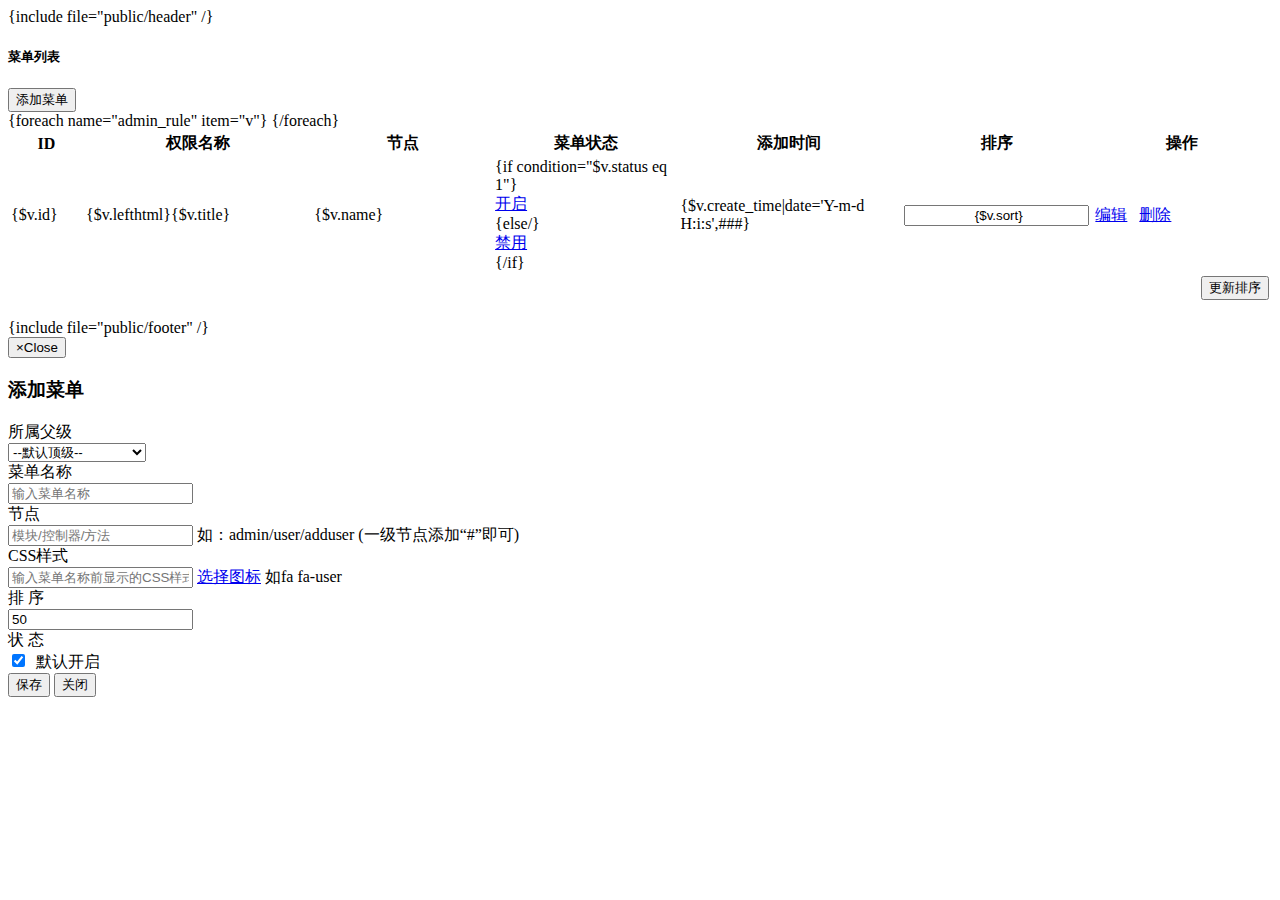
<file: ltp5/application/admin/view/menu/index.html>
{include file="public/header" /}
<body class="gray-bg">
<div class="wrapper wrapper-content animated fadeInRight">
    <div class="ibox float-e-margins">
        <div class="ibox-title">
            <h5>菜单列表</h5>
        </div>
        <div class="ibox-content">          
            <div class="row">
                <div class="col-sm-12">   
                    <div  class="col-sm-2">
                        <div class="input-group" >  
                            <button type="button" class="btn btn-primary btn-outline" data-toggle="modal" data-target="#myModal">添加菜单</button> 
                        </div>
                    </div>                                                                                        
                </div>
            </div>
            <div class="hr-line-dashed"></div>
            <div class="example-wrap">
                <div class="example">
                    <form id="ruleorder" name="ruleorder" method="post" action="{:url('ruleorder')}" >
                        <table class="table table-bordered table-hover">
                            <thead>
                                <tr class="long-tr">
                                    <th width="6%">ID</th>
                                    <th width="19%">权限名称</th>
                                    <th width="15%">节点</th>
                                    <th width="15%">菜单状态</th>
                                    <th width="18%">添加时间</th>
                                    <th width="10%">排序</th>
                                    <th width="15%">操作</th>
                                </tr>
                            </thead>
                            <tbody>                       
                                {foreach name="admin_rule" item="v"}
                                    <tr class="long-td">
                                        <td>{$v.id}</td>
                                        <td style='text-align:left;padding-left:{if condition="$v.leftpin neq 0"}{$v.leftpin}px{/if}'>{$v.lefthtml}{$v.title}</td>
                                        <td>{$v.name}</td>                                  
                                        <td>
                                            {if condition="$v.status eq 1"}
                                                <a class="red" href="javascript:;" onclick="rule_state({$v.id});">
                                                    <div id="zt{$v.id}"><span class="label label-info">开启</span></div>
                                                </a>
                                            {else/}
                                                <a class="red" href="javascript:;" onclick="rule_state({$v.id});">
                                                    <div id="zt{$v.id}"><span class="label label-danger">禁用</span></div>
                                                </a>
                                            {/if} 
                                        </td>
                                        <td>{$v.create_time|date='Y-m-d H:i:s',###}</td>
                                        <td style="padding: 3px" >
                                            <div >
                                                <input name="{$v.id}" value=" {$v.sort}" width="50%" style="text-align:center;" class="form-control">
                                            </div>
                                        </td>                                                             
                                        <td>                                   
                                            <a href="{:url('edit_rule',['id'=>$v.id])}" class="btn btn-primary btn-xs">
                                                <i class="fa fa-paste"></i> 编辑</a>&nbsp;&nbsp;
                                            <a href="javascript:;" onclick="del_rule({$v.id})" class="btn btn-danger btn-xs">
                                                <i class="fa fa-trash-o"></i> 删除</a>                                       
                                        </td>
                                    </tr>
                                {/foreach}
                                <tr>
                                    <td colspan="8" align="right">
                                    <button type="submit"  id="btnorder" class="btn btn-info">更新排序</button></td>
                                </tr>
                            </tbody>
                        </table>
                    </form>
                </div>
            </div>
        </div>
    </div>
</div>

</div>
{include file="public/footer" /}
    <div class="modal  fade" id="myModal" tabindex="-1" role="dialog"  aria-hidden="true">
        <div class="modal-dialog">
            <div class="modal-content">
                <div class="modal-header">
                    <button type="button" class="close" data-dismiss="modal"><span aria-hidden="true">&times;</span><span class="sr-only">Close</span></button>
                    <h3 class="modal-title">添加菜单</h3>                  
                </div>
                <form class="form-horizontal" name="add_rule" id="add_rule" method="post" action="{:url('add_rule')}">
                    <div class="ibox-content">
                            <div class="form-group">
                                <label class="col-sm-3 control-label">所属父级</label>
                                <div class="col-sm-8">                                                      
                                    <select name="pid" class="form-control">
                                        <option value="0">--默认顶级--</option>
                                        {foreach name="admin_rule" item="v"}
                                            <option value="{$v.id}" style="margin-left:55px;">{$v.lefthtml}{$v.title}</option>                                          
                                        {/foreach}
                                    </select>                                    
                                </div>
                            </div>
                            <div class="hr-line-dashed"></div>
                            <div class="form-group">
                                <label class="col-sm-3 control-label">菜单名称</label>
                                <div class="col-sm-8">
                                    <input type="text" name="title" id="title" placeholder="输入菜单名称" class="form-control"/>
                                </div>
                            </div>                      
                            <div class="hr-line-dashed"></div>
                            <div class="form-group">
                                <label class="col-sm-3 control-label">节点</label>
                                <div class="col-sm-8">
                                    <input type="text" name="name" id="name" placeholder="模块/控制器/方法" class="form-control"/>
                                    <span class="help-block m-b-none">如：admin/user/adduser (一级节点添加“#”即可)</span>
                                </div>
                            </div>  
                            <div class="hr-line-dashed"></div>
                            <div class="form-group">
                                <label class="col-sm-3 control-label">CSS样式</label>
                                <div class="col-sm-8">
                                    <input type="text" name="css" id="css" placeholder="输入菜单名称前显示的CSS样式" class="form-control"/>
                                    <span class="help-block m-b-none"> <a href="http://fontawesome.dashgame.com/" target="_black">选择图标</a> 如fa fa-user </span>
                                </div>
                            </div>
                            <div class="hr-line-dashed"></div>
                            <div class="form-group">
                                <label class="col-sm-3 control-label">排&nbsp;序</label>
                                <div class="col-sm-8">
                                    <input type="text" name="sort" id="sort" value="50" placeholder="输入排序" class="form-control"/>
                                </div>
                            </div>
                            <div class="hr-line-dashed"></div>
                            <div class="form-group">
                                <label class="col-sm-3 control-label">状&nbsp;态</label>
                                <div class="col-sm-6">
                                    <div class="radio ">                                        
                                        <input type="checkbox" name='status' value="1" class="js-switch" checked />&nbsp;&nbsp;默认开启                                     
                                    </div>
                                </div>
                            </div>                  
                        </div>
                    <div class="modal-footer">
                        <button type="submit" class="btn btn-primary"><i class="fa fa-save"></i> 保存</button>
                        <button type="button" class="btn btn-danger" data-dismiss="modal"><i class="fa fa-close"></i> 关闭</button>                    
                    </div>
                </form>
            </div>
        </div>
    </div>

<script type="text/javascript">
   
    $(function(){
        $('#add_rule').ajaxForm({
            beforeSubmit: checkForm, 
            success: complete, 
            dataType: 'json'
        });
        
        function checkForm(){
            if( '' == $.trim($('#title').val())){
                layer.msg('请输入菜单名称',{icon:2,time:1500,shade: 0.1}, function(index){
                layer.close(index);
                });
                return false;
            }
            
            if( '' == $.trim($('#name').val())){
                layer.msg('控制器/方法不能为空',{icon:0,time:1500,shade: 0.1}, function(index){
                layer.close(index);
                });
                return false;
            }
        }


        function complete(data){
            if(data.code==1){
                layer.msg(data.msg, {icon: 6,time:1500,shade: 0.1}, function(index){
                    window.location.href="{:url('menu/index')}";
                });
            }else{
                layer.msg(data.msg, {icon: 6,time:1500,shade: 0.1});
                return false;   
            }
        }
     
    });


    //更新排序
    $(function(){
        $('#ruleorder').ajaxForm({
            success: complete, 
            dataType: 'json'
        });

        function complete(data){
            if(data.code==1){
                layer.msg(data.msg, {icon: 1,time:1500,shade: 0.1}, function(index){
                    window.location.href="{:url('menu/index')}";
                });
            }else{
                layer.msg(data.msg, {icon: 2,time:1500,shade: 0.1}, function(index){
                    layer.close(index);
                    window.location.href=data.url;
                });
            }
        }
    });


/**
 * [del_rule 删除菜单]
 * @Author[田建龙 864491238@qq.com]
 * @param   {[type]}    id [用户id]
 */
function del_rule(id){
    layer.confirm('确认删除此菜单?', {icon: 3, title:'提示'}, function(index){
        //do something
        $.getJSON('./del_rule', {'id' : id}, function(res){
            if(res.code == 1){
                layer.msg(res.msg,{icon:1,time:1500,shade: 0.1},function(index){
                    layer.close(index);
                    window.location.href="{:url('menu/index')}";
                });
               
            }else{
                layer.msg(res.msg,{icon:0,time:1500,shade: 0.1});
            }
        });

        layer.close(index);
    })

}

/**
 * [rule_state 菜单状态]
 * @param  {[type]} val [description]
 * @Author[田建龙 864491238@qq.com]
 */
function rule_state(val){
    $.post('{:url("rule_state")}',
    {id:val},
    function(data){
         
        if(data.code==1){
            var a='<span class="label label-danger">禁用</span>'
            $('#zt'+val).html(a);
            layer.msg(data.msg,{icon:2,time:1500,shade: 0.1,});
            return false;
        }else{
            var b='<span class="label label-info">开启</span>'
            $('#zt'+val).html(b);
            layer.msg(data.msg,{icon:1,time:1500,shade: 0.1,});
            return false;
        }         
        
    });
    return false;
}

    //IOS开关样式配置
   var elem = document.querySelector('.js-switch');
        var switchery = new Switchery(elem, {
            color: '#1AB394'
        });
    var config = {
        '.chosen-select': {},                    
    }
    for (var selector in config) {
        $(selector).chosen(config[selector]);
    }
</script>
</body>
</html>
</file>
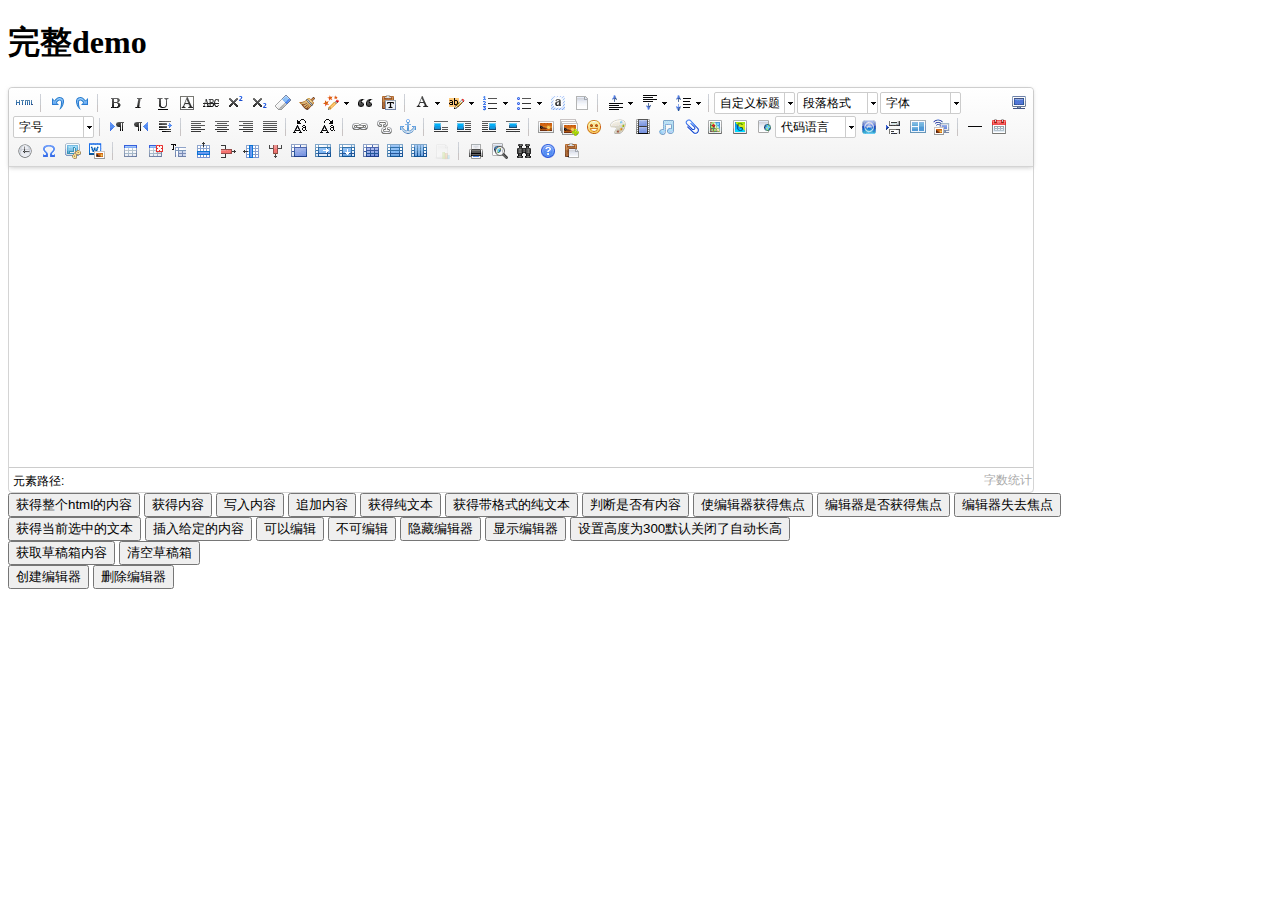
<file: ltp5/public/static/admin/ueditor/index.html>
<!DOCTYPE HTML PUBLIC "-//W3C//DTD HTML 4.01 Transitional//EN"
        "http://www.w3.org/TR/html4/loose.dtd">
<html>
<head>
    <title>完整demo</title>
    <meta http-equiv="Content-Type" content="text/html;charset=utf-8"/>
    <script type="text/javascript" charset="utf-8" src="ueditor.config.js"></script>
    <script type="text/javascript" charset="utf-8" src="ueditor.all.min.js"> </script>
    <!--建议手动加在语言，避免在ie下有时因为加载语言失败导致编辑器加载失败-->
    <!--这里加载的语言文件会覆盖你在配置项目里添加的语言类型，比如你在配置项目里配置的是英文，这里加载的中文，那最后就是中文-->
    <script type="text/javascript" charset="utf-8" src="lang/zh-cn/zh-cn.js"></script>

    <style type="text/css">
        div{
            width:100%;
        }
    </style>
</head>
<body>
<div>
    <h1>完整demo</h1>
    <script id="editor" type="text/plain" style="width:1024px;height:500px;"></script>
</div>
<div id="btns">
    <div>
        <button onclick="getAllHtml()">获得整个html的内容</button>
        <button onclick="getContent()">获得内容</button>
        <button onclick="setContent()">写入内容</button>
        <button onclick="setContent(true)">追加内容</button>
        <button onclick="getContentTxt()">获得纯文本</button>
        <button onclick="getPlainTxt()">获得带格式的纯文本</button>
        <button onclick="hasContent()">判断是否有内容</button>
        <button onclick="setFocus()">使编辑器获得焦点</button>
        <button onmousedown="isFocus(event)">编辑器是否获得焦点</button>
        <button onmousedown="setblur(event)" >编辑器失去焦点</button>

    </div>
    <div>
        <button onclick="getText()">获得当前选中的文本</button>
        <button onclick="insertHtml()">插入给定的内容</button>
        <button id="enable" onclick="setEnabled()">可以编辑</button>
        <button onclick="setDisabled()">不可编辑</button>
        <button onclick=" UE.getEditor('editor').setHide()">隐藏编辑器</button>
        <button onclick=" UE.getEditor('editor').setShow()">显示编辑器</button>
        <button onclick=" UE.getEditor('editor').setHeight(300)">设置高度为300默认关闭了自动长高</button>
    </div>

    <div>
        <button onclick="getLocalData()" >获取草稿箱内容</button>
        <button onclick="clearLocalData()" >清空草稿箱</button>
    </div>

</div>
<div>
    <button onclick="createEditor()">
    创建编辑器</button>
    <button onclick="deleteEditor()">
    删除编辑器</button>
</div>

<script type="text/javascript">

    //实例化编辑器
    //建议使用工厂方法getEditor创建和引用编辑器实例，如果在某个闭包下引用该编辑器，直接调用UE.getEditor('editor')就能拿到相关的实例
    var ue = UE.getEditor('editor');


    function isFocus(e){
        alert(UE.getEditor('editor').isFocus());
        UE.dom.domUtils.preventDefault(e)
    }
    function setblur(e){
        UE.getEditor('editor').blur();
        UE.dom.domUtils.preventDefault(e)
    }
    function insertHtml() {
        var value = prompt('插入html代码', '');
        UE.getEditor('editor').execCommand('insertHtml', value)
    }
    function createEditor() {
        enableBtn();
        UE.getEditor('editor');
    }
    function getAllHtml() {
        alert(UE.getEditor('editor').getAllHtml())
    }
    function getContent() {
        var arr = [];
        arr.push("使用editor.getContent()方法可以获得编辑器的内容");
        arr.push("内容为：");
        arr.push(UE.getEditor('editor').getContent());
        alert(arr.join("\n"));
    }
    function getPlainTxt() {
        var arr = [];
        arr.push("使用editor.getPlainTxt()方法可以获得编辑器的带格式的纯文本内容");
        arr.push("内容为：");
        arr.push(UE.getEditor('editor').getPlainTxt());
        alert(arr.join('\n'))
    }
    function setContent(isAppendTo) {
        var arr = [];
        arr.push("使用editor.setContent('欢迎使用ueditor')方法可以设置编辑器的内容");
        UE.getEditor('editor').setContent('欢迎使用ueditor', isAppendTo);
        alert(arr.join("\n"));
    }
    function setDisabled() {
        UE.getEditor('editor').setDisabled('fullscreen');
        disableBtn("enable");
    }

    function setEnabled() {
        UE.getEditor('editor').setEnabled();
        enableBtn();
    }

    function getText() {
        //当你点击按钮时编辑区域已经失去了焦点，如果直接用getText将不会得到内容，所以要在选回来，然后取得内容
        var range = UE.getEditor('editor').selection.getRange();
        range.select();
        var txt = UE.getEditor('editor').selection.getText();
        alert(txt)
    }

    function getContentTxt() {
        var arr = [];
        arr.push("使用editor.getContentTxt()方法可以获得编辑器的纯文本内容");
        arr.push("编辑器的纯文本内容为：");
        arr.push(UE.getEditor('editor').getContentTxt());
        alert(arr.join("\n"));
    }
    function hasContent() {
        var arr = [];
        arr.push("使用editor.hasContents()方法判断编辑器里是否有内容");
        arr.push("判断结果为：");
        arr.push(UE.getEditor('editor').hasContents());
        alert(arr.join("\n"));
    }
    function setFocus() {
        UE.getEditor('editor').focus();
    }
    function deleteEditor() {
        disableBtn();
        UE.getEditor('editor').destroy();
    }
    function disableBtn(str) {
        var div = document.getElementById('btns');
        var btns = UE.dom.domUtils.getElementsByTagName(div, "button");
        for (var i = 0, btn; btn = btns[i++];) {
            if (btn.id == str) {
                UE.dom.domUtils.removeAttributes(btn, ["disabled"]);
            } else {
                btn.setAttribute("disabled", "true");
            }
        }
    }
    function enableBtn() {
        var div = document.getElementById('btns');
        var btns = UE.dom.domUtils.getElementsByTagName(div, "button");
        for (var i = 0, btn; btn = btns[i++];) {
            UE.dom.domUtils.removeAttributes(btn, ["disabled"]);
        }
    }

    function getLocalData () {
        alert(UE.getEditor('editor').execCommand( "getlocaldata" ));
    }

    function clearLocalData () {
        UE.getEditor('editor').execCommand( "clearlocaldata" );
        alert("已清空草稿箱")
    }
</script>
</body>
</html>
</file>
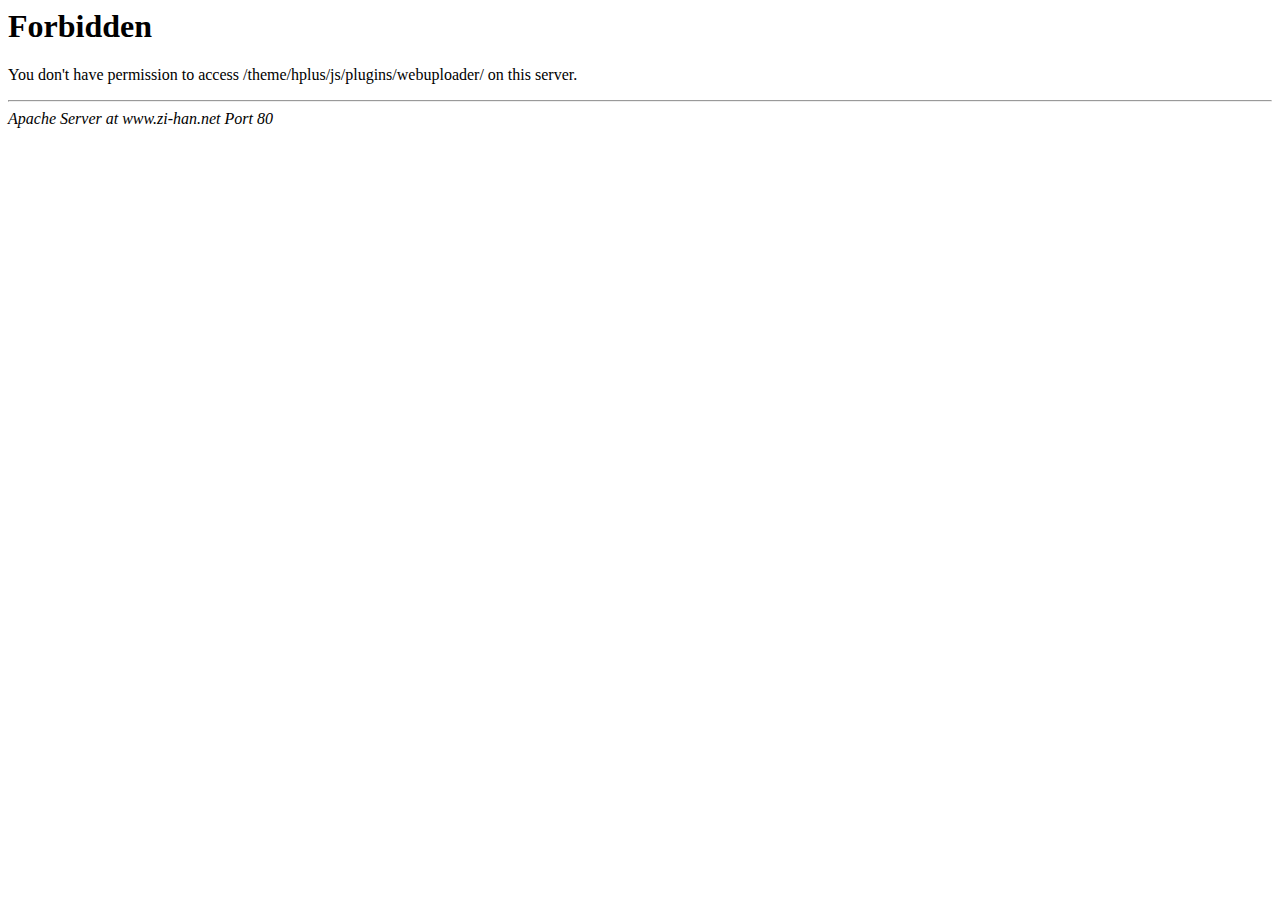
<file: ltp5/public/static/admin/js/plugins/webuploader/index.html>
<!DOCTYPE HTML PUBLIC "-//IETF//DTD HTML 2.0//EN">
<html><head>
<title>403 Forbidden</title>
</head><body>
<h1>Forbidden</h1>
<p>You don't have permission to access /theme/hplus/js/plugins/webuploader/
on this server.</p>
<hr>
<address>Apache Server at www.zi-han.net Port 80</address>
</body></html>
</file>
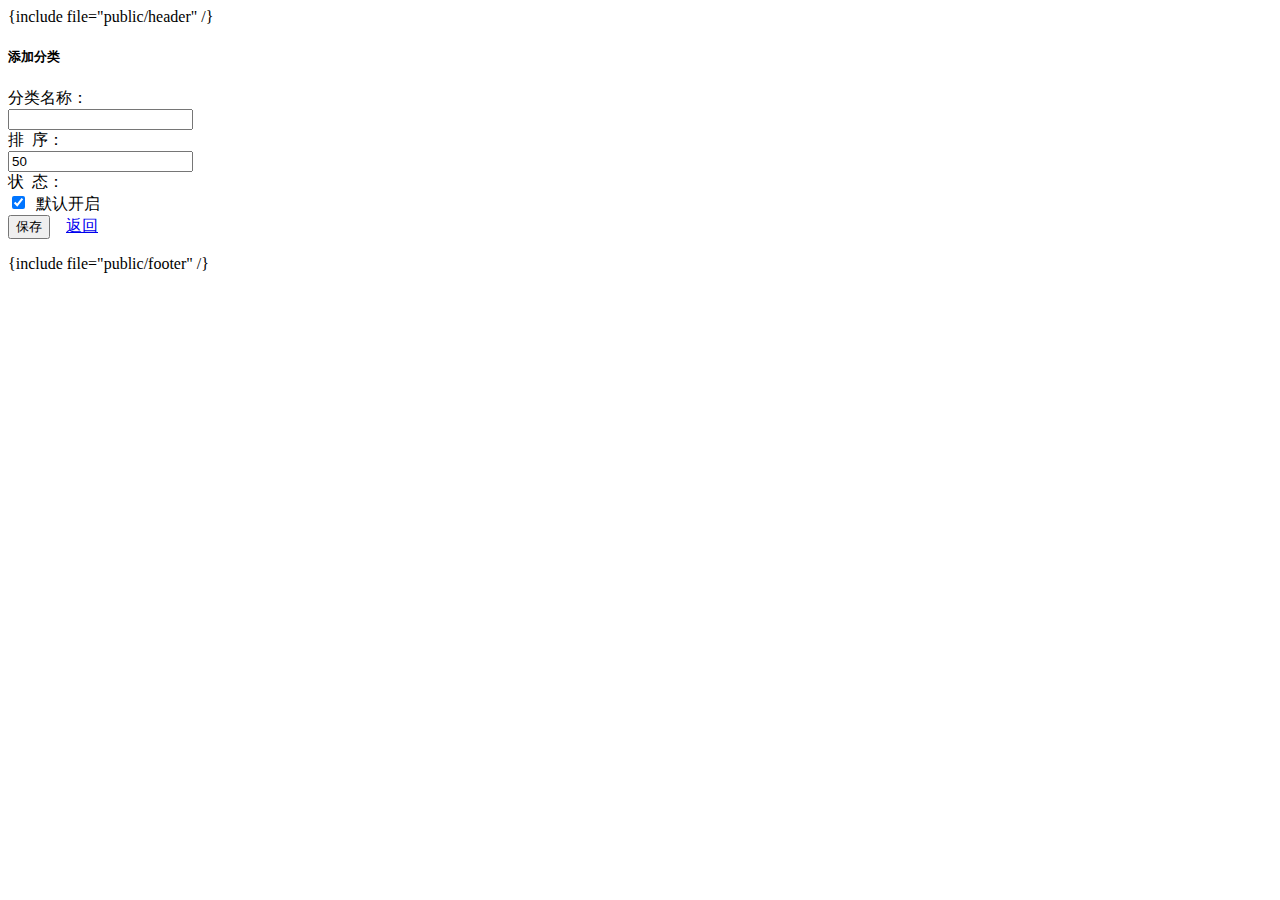
<file: ltp5/application/admin/view/article/add_cate.html>
{include file="public/header" /}
<body class="gray-bg">
<div class="wrapper wrapper-content animated fadeInRight">
    <div class="row">
        <div class="col-sm-12">
            <div class="ibox float-e-margins">
                <div class="ibox-title">
                    <h5>添加分类</h5>
                    <div class="ibox-tools">
                        <a class="collapse-link">
                            <i class="fa fa-chevron-up"></i>
                        </a>
                        <a class="dropdown-toggle" data-toggle="dropdown" href="form_basic.html#">
                            <i class="fa fa-wrench"></i>
                        </a>
                        <a class="close-link">
                            <i class="fa fa-times"></i>
                        </a>
                    </div>
                </div>
                <div class="ibox-content">
                    <form class="form-horizontal" name="add_cate" id="add_cate" method="post" action="{:url('add_cate')}">
                        <div class="form-group">
                            <label class="col-sm-3 control-label">分类名称：</label>
                            <div class="input-group col-sm-4">
                                <input id="name" type="text" class="form-control" name="name" >
                            </div>
                        </div>
                        <div class="hr-line-dashed"></div>
                        <div class="form-group">
                            <label class="col-sm-3 control-label">排&nbsp;&nbsp;序：</label>
                            <div class="input-group col-sm-4">
                                <input id="orderby" type="text" class="form-control" name="orderby" value="50">
                            </div>
                        </div>
                        <div class="hr-line-dashed"></div>
                        <div class="form-group">
                            <label class="col-sm-3 control-label">状&nbsp;&nbsp;态：</label>
                            <div class="col-sm-6">
                                <div class="radio ">                                        
                                    <input type="checkbox" name='status' value="1" class="js-switch" checked />&nbsp;&nbsp;默认开启                                     
                                </div>
                            </div>
                        </div>
                        <div class="hr-line-dashed"></div>
                        <div class="form-group">
                            <div class="col-sm-4 col-sm-offset-3">
                                <button class="btn btn-primary" type="submit"><i class="fa fa-save"></i> 保存</button>&nbsp;&nbsp;&nbsp;
                                <a class="btn btn-danger" href="javascript:history.go(-1);"><i class="fa fa-close"></i> 返回</a>
                            </div>
                        </div>
                    </form>
                </div>
            </div>

        </div>
    </div>
</div>
{include file="public/footer" /}
<script type="text/javascript">

    $(function(){
        $('#add_cate').ajaxForm({
            beforeSubmit: checkForm, 
            success: complete, 
            dataType: 'json'
        });
        
        function checkForm(){
            if( '' == $.trim($('#name').val())){
                layer.msg('请输入分类名称',{icon:2,time:1500,shade: 0.1}, function(index){
                layer.close(index);
                });
                return false;
            }
        }

        function complete(data){
            if(data.code==1){
                layer.msg(data.msg, {icon: 6,time:1500,shade: 0.1}, function(index){
                    window.location.href="{:url('article/index_cate')}";
                });
            }else{
                layer.msg(data.msg, {icon: 5,time:1500,shade: 0.1});
                return false;   
            }
        }
     
    });



    //IOS开关样式配置
   var elem = document.querySelector('.js-switch');
        var switchery = new Switchery(elem, {
            color: '#1AB394'
        });
    var config = {
        '.chosen-select': {},                    
    }
    for (var selector in config) {
        $(selector).chosen(config[selector]);
    }

</script>
</body>
</html>
</file>
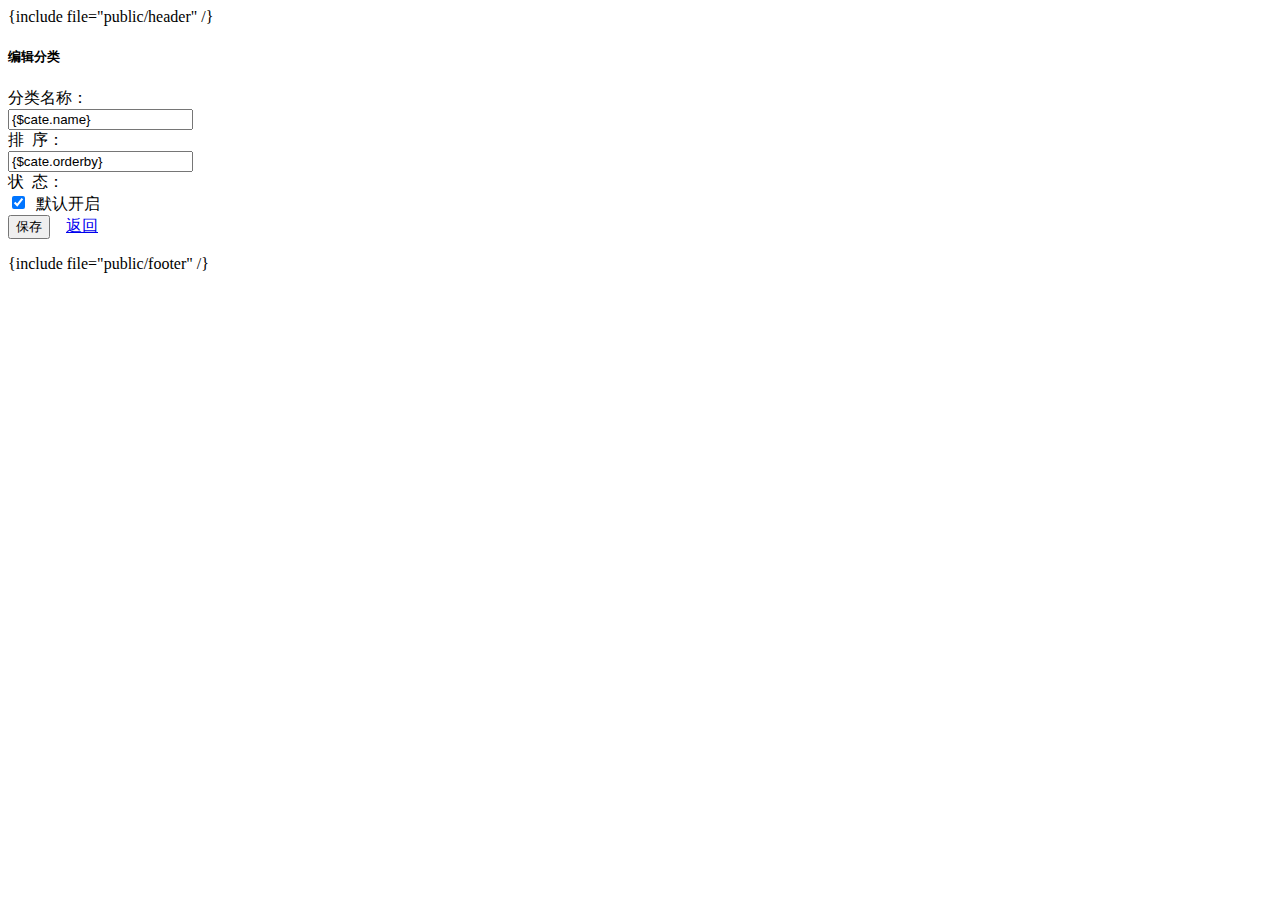
<file: ltp5/application/admin/view/article/edit_cate.html>
{include file="public/header" /}
<body class="gray-bg">
<div class="wrapper wrapper-content animated fadeInRight">
    <div class="row">
        <div class="col-sm-12">
            <div class="ibox float-e-margins">
                <div class="ibox-title">
                    <h5>编辑分类</h5>
                    <div class="ibox-tools">
                        <a class="collapse-link">
                            <i class="fa fa-chevron-up"></i>
                        </a>
                        <a class="dropdown-toggle" data-toggle="dropdown" href="form_basic.html#">
                            <i class="fa fa-wrench"></i>
                        </a>
                        <a class="close-link">
                            <i class="fa fa-times"></i>
                        </a>
                    </div>
                </div>
                <div class="ibox-content">
                    <form class="form-horizontal" name="edit_cate" id="edit_cate" method="post" action="{:url('edit_cate')}">
                    <input type="hidden" name="id" value="{$cate.id}">
                        <div class="form-group">
                            <label class="col-sm-3 control-label">分类名称：</label>
                            <div class="input-group col-sm-4">
                                <input id="name" type="text" class="form-control" name="name" value="{$cate.name}">
                            </div>
                        </div>
                        <div class="hr-line-dashed"></div>
                        <div class="form-group">
                            <label class="col-sm-3 control-label">排&nbsp;&nbsp;序：</label>
                            <div class="input-group col-sm-4">
                                <input id="orderby" type="text" class="form-control" name="orderby" value="{$cate.orderby}">
                            </div>
                        </div>
                        <div class="hr-line-dashed"></div>
                        <div class="form-group">
                            <label class="col-sm-3 control-label">状&nbsp;&nbsp;态：</label>
                            <div class="col-sm-6">
                                <div class="radio ">                                        
                                    <input name="status" id="status" value="1" class="js-switch" type="checkbox" {if condition="$cate['status'] eq 1"} checked {/if} />&nbsp;&nbsp;默认开启                                     
                                </div>
                            </div>
                        </div>
                        <div class="hr-line-dashed"></div>
                        <div class="form-group">
                            <div class="col-sm-4 col-sm-offset-3">
                                <button class="btn btn-primary" type="submit"><i class="fa fa-save"></i> 保存</button>&nbsp;&nbsp;&nbsp;
                                <a class="btn btn-danger" href="javascript:history.go(-1);"><i class="fa fa-close"></i> 返回</a>
                            </div>
                        </div>
                    </form>
                </div>
            </div>

        </div>
    </div>
</div>
{include file="public/footer" /}
<script type="text/javascript">


    $(function(){
        $('#edit_cate').ajaxForm({
            beforeSubmit: checkForm, 
            success: complete, 
            dataType: 'json'
        });
        
        function checkForm(){
            if( '' == $.trim($('#name').val())){
                layer.msg('请输入分类名称',{icon:2,time:1500,shade: 0.1}, function(index){
                layer.close(index);
                });
                return false;
            }
        }


        function complete(data){
            if(data.code==1){
                layer.msg(data.msg, {icon: 6,time:1500,shade: 0.1}, function(index){
                    window.location.href="{:url('article/index_cate')}";
                });
            }else{
                layer.msg(data.msg, {icon: 5,time:1500,shade: 0.1});
                return false;   
            }
        }
     
    });



    //IOS开关样式配置
   var elem = document.querySelector('.js-switch');
        var switchery = new Switchery(elem, {
            color: '#1AB394'
        });
    var config = {
        '.chosen-select': {},                    
    }
    for (var selector in config) {
        $(selector).chosen(config[selector]);
    }

</script>
</body>
</html>
</file>
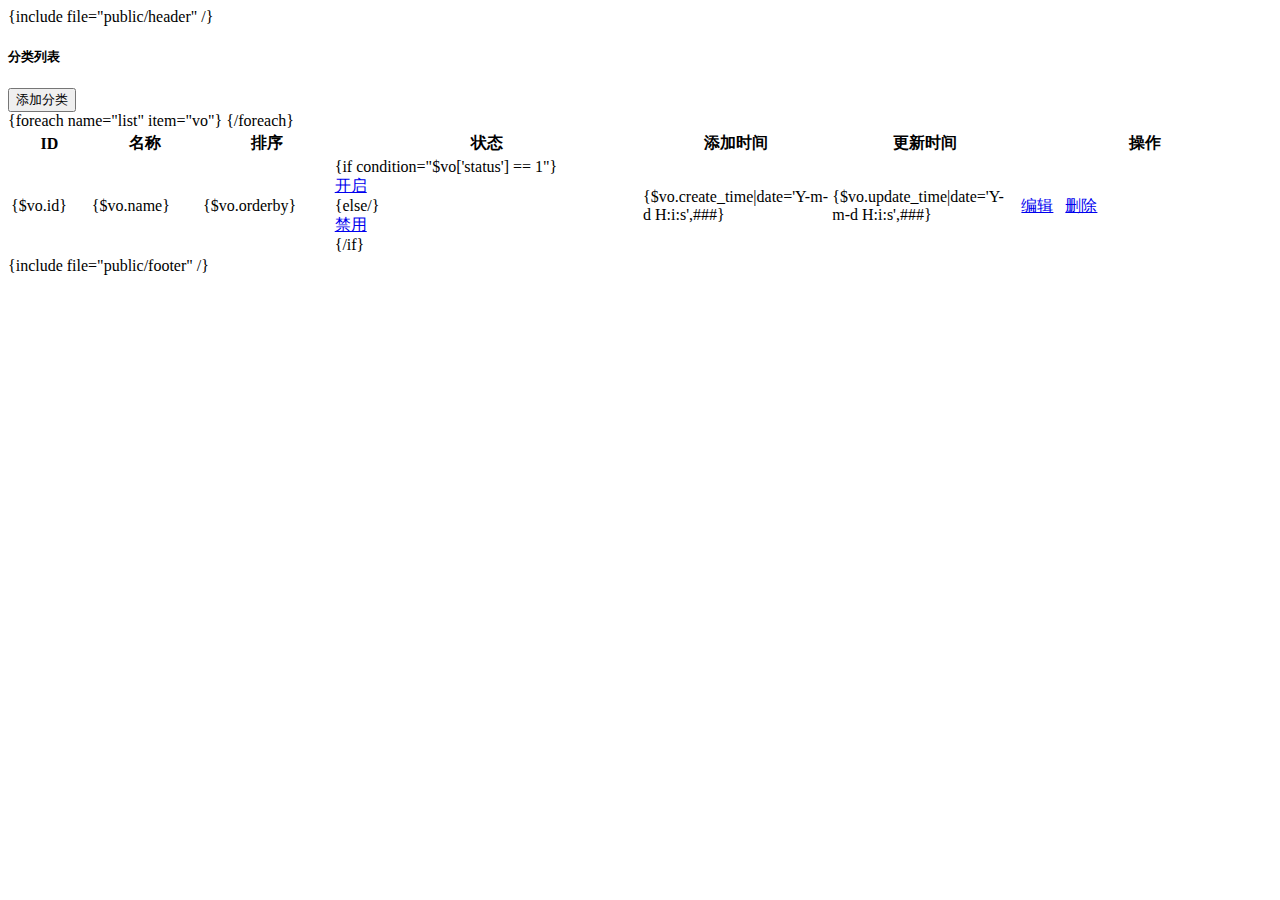
<file: ltp5/application/admin/view/article/index_cate.html>
{include file="public/header" /}
<body class="gray-bg">
<div class="wrapper wrapper-content animated fadeInRight">
    <!-- Panel Other -->
    <div class="ibox float-e-margins">
        <div class="ibox-title">
            <h5>分类列表</h5>
        </div>
        <div class="ibox-content">
            <!--搜索框开始-->           
            <div class="row">
                <div class="col-sm-12">   
                <div  class="col-sm-2" style="width: 100px">
                    <div class="input-group" >  
                        <a href="{:url('add_cate')}"><button class="btn btn-outline btn-primary" type="button">添加分类</button></a> 
                    </div>
                </div>                                                                    
                </div>
            </div>
            <!--搜索框结束-->
            <div class="hr-line-dashed"></div>

            <div class="example-wrap">
                <div class="example">
                    <table class="table table-bordered table-hover">
                        <thead>
                            <tr class="long-tr">
                                <th>ID</th>
                                <th>名称</th>
                                <th>排序</th>
                                <th>状态</th>
                                <th width="15%">添加时间</th>
                                <th width="15%">更新时间</th>
                                <th width="20%">操作</th>
                            </tr>
                        </thead>
                        <tbody id="article_list">
                            {foreach name="list" item="vo"}
                                <tr class="long-td">
                                    <td>{$vo.id}</td>
                                    <td>{$vo.name}</td>
                                    <td>{$vo.orderby}</td>                                                              
                                    <td>
                                        {if condition="$vo['status'] == 1"}
                                            <a href="javascript:;" onclick="cate_state({$vo.id});">
                                                <div id="zt{$vo.id}"><span class="label label-info">开启</span></div>
                                            </a>
                                        {else/}    
                                            <a href="javascript:;" onclick="cate_state({$vo.id});">
                                                <div id="zt{$vo.id}"><span class="label label-danger">禁用</span></div>
                                            </a>
                                        {/if}   
                                    </td>
                                    <td>{$vo.create_time|date='Y-m-d H:i:s',###}</td>
                                    <td>{$vo.update_time|date='Y-m-d H:i:s',###}</td>
                                    <td>
                                        <a href="{:url('edit_cate',['id'=>$vo.id])}" class="btn btn-primary btn-xs">
                                            <i class="fa fa-paste"></i> 编辑</a>&nbsp;&nbsp;
                                        <a href="javascript:;" onclick="del_cate({$vo.id})" class="btn btn-danger btn-xs">
                                            <i class="fa fa-trash-o"></i> 删除</a>   
                                    </td>
                                </tr>
                            {/foreach}
                        </tbody>
                    </table>
                </div>
            </div>
        </div>
    </div>
</div>
<!-- End Panel Other -->
</div>
{include file="public/footer" /}


<script type="text/javascript">

/**
 * [del 删除用户]
 * @Author[田建龙 864491238@qq.com]
 * @param   {[type]}    id [用户id]
 */
function del_cate(id){
    layer.confirm('确认删除此分类?', {icon: 3, title:'提示'}, function(index){
        //do something
        $.getJSON('./del_cate', {'id' : id}, function(res){
            if(res.code == 1){
                layer.msg(res.msg,{icon:1,time:1500,shade: 0.1},function(){
                    window.location.href="{:url('article/index_cate')}";
                });               
            }else{
                layer.msg(res.msg,{icon:0,time:1500,shade: 0.1});
            }
        });

        layer.close(index);
    })

}

/**
 * [user_state 用户状态]
 * @param  {[type]} val [description]
 * @Author[田建龙 864491238@qq.com]
 */
function cate_state(val){
    $.post('{:url("cate_state")}',
    {id:val},
    function(data){
         
        if(data.code==1){
            var a='<span class="label label-danger">禁用</span>'
            $('#zt'+val).html(a);
            layer.msg(data.msg,{icon:2,time:1500,shade: 0.1,});
            return false;
        }else{
            var b='<span class="label label-info">开启</span>'
            $('#zt'+val).html(b);
            layer.msg(data.msg,{icon:1,time:1500,shade: 0.1,});
            return false;
        }         
        
    });
    return false;
}


</script>
</body>
</html>
</file>
